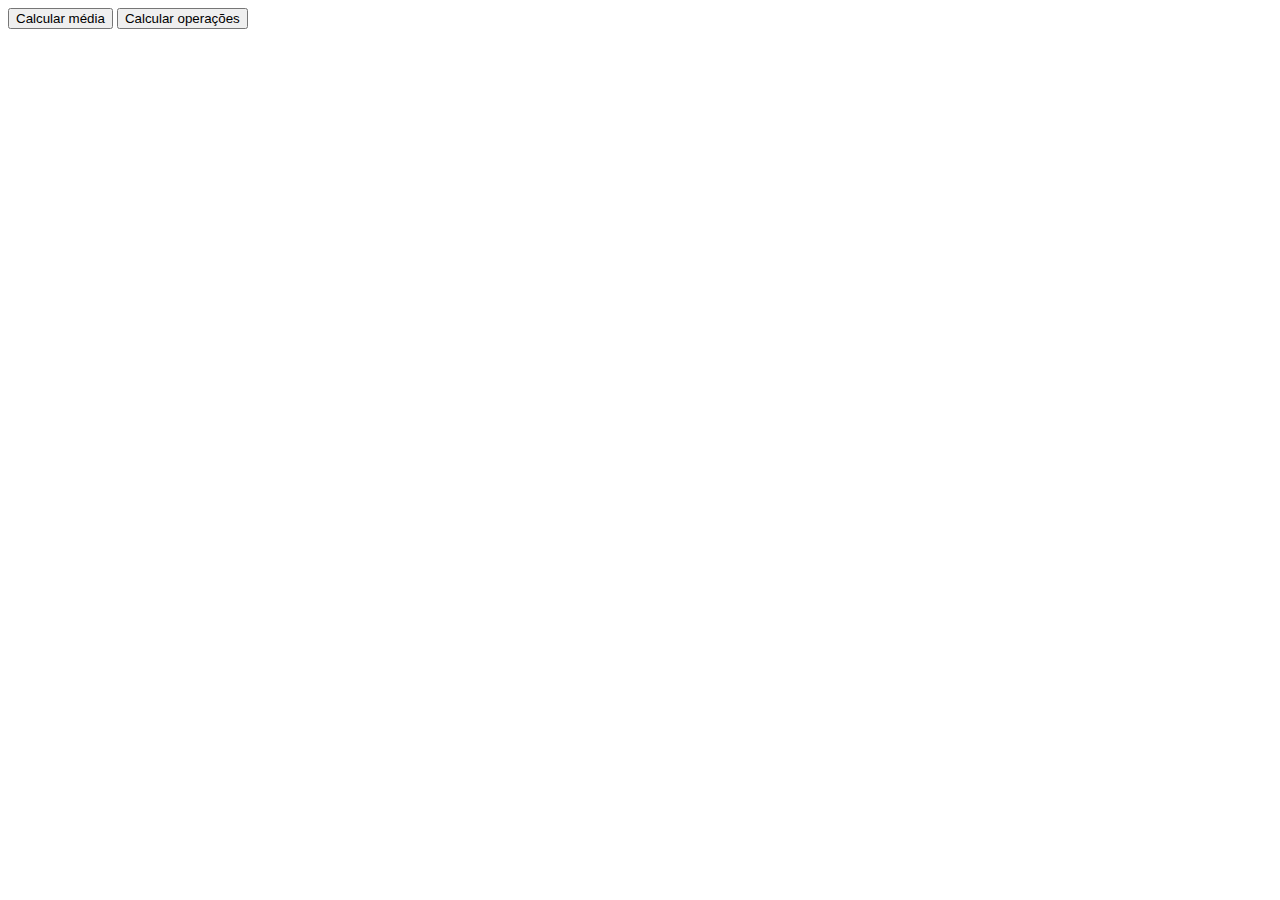
<file: atividade 6/index.html>
<!DOCTYPE html>
<html lang="pt-br">
<head>
    <meta charset="UTF-8">
    <meta name="viewport" content="width=device-width, initial-scale=1.0">
    <script src="operação.js"></script>
    <title>botões</title>
</head>
<body>
        <button onclick="calcularMedia()">Calcular média</button>
        <button onclick="calcularOperacoes()">Calcular operações</button>
</body>
</html>
</file>
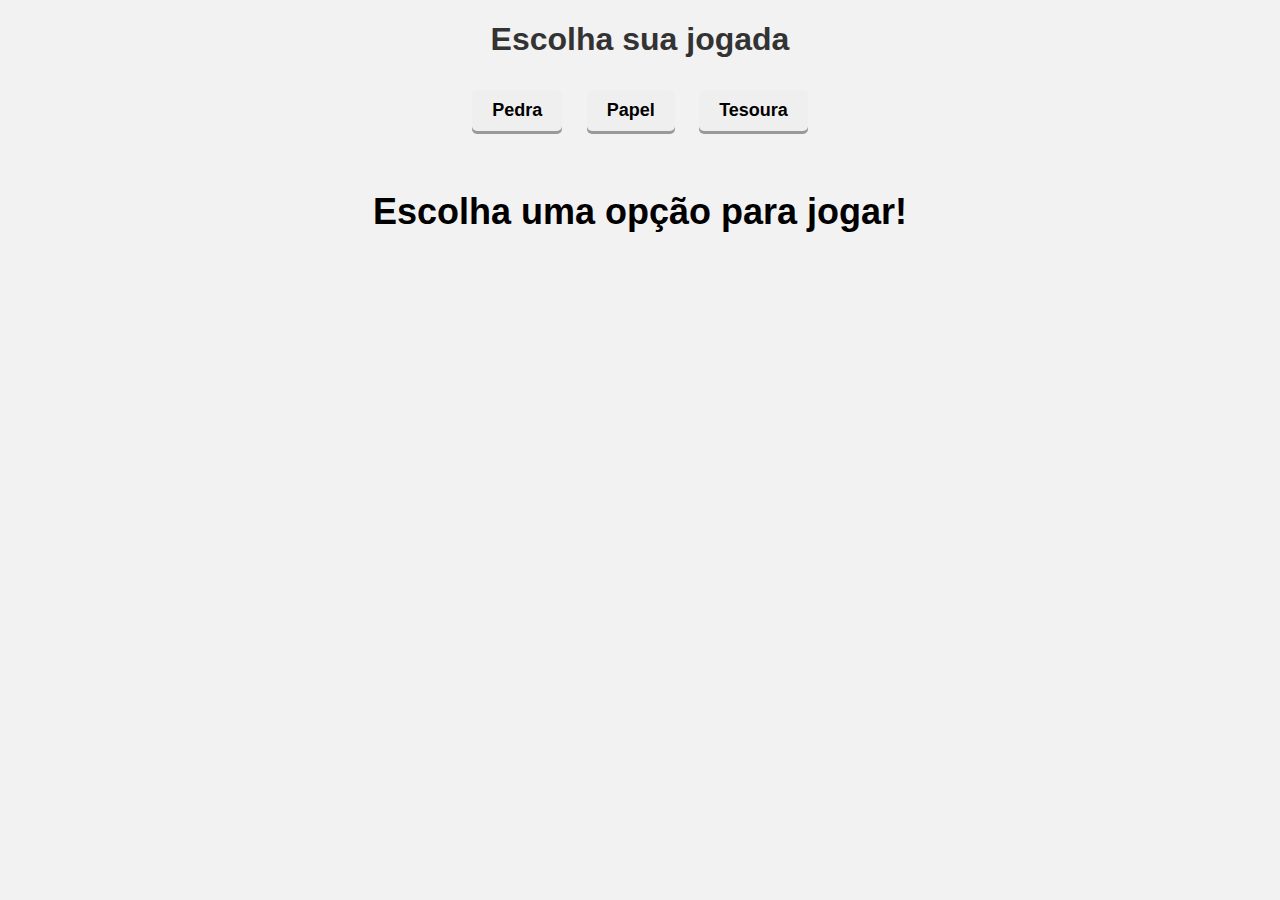
<file: Atividade 7/Index.html>
<!DOCTYPE html>
<html>
<head>
	<meta charset="utf-8">
	<title>Pedra, papel ou tesoura</title>
	<link rel="stylesheet" type="text/css" href="index.css">
</head>
<body>
    <h1>Escolha sua jogada</h1>
    <div>
      <button id="pedra">Pedra</button>
      <button id="papel">Papel</button>
      <button id="tesoura">Tesoura</button>
    </div>
    <div id="result">
      <span>Escolha uma opção para jogar!</span>
    </div>
    <div id="computer-choice"></div>
    <script src="operação.js"></script>
</body>
</html>
</file>
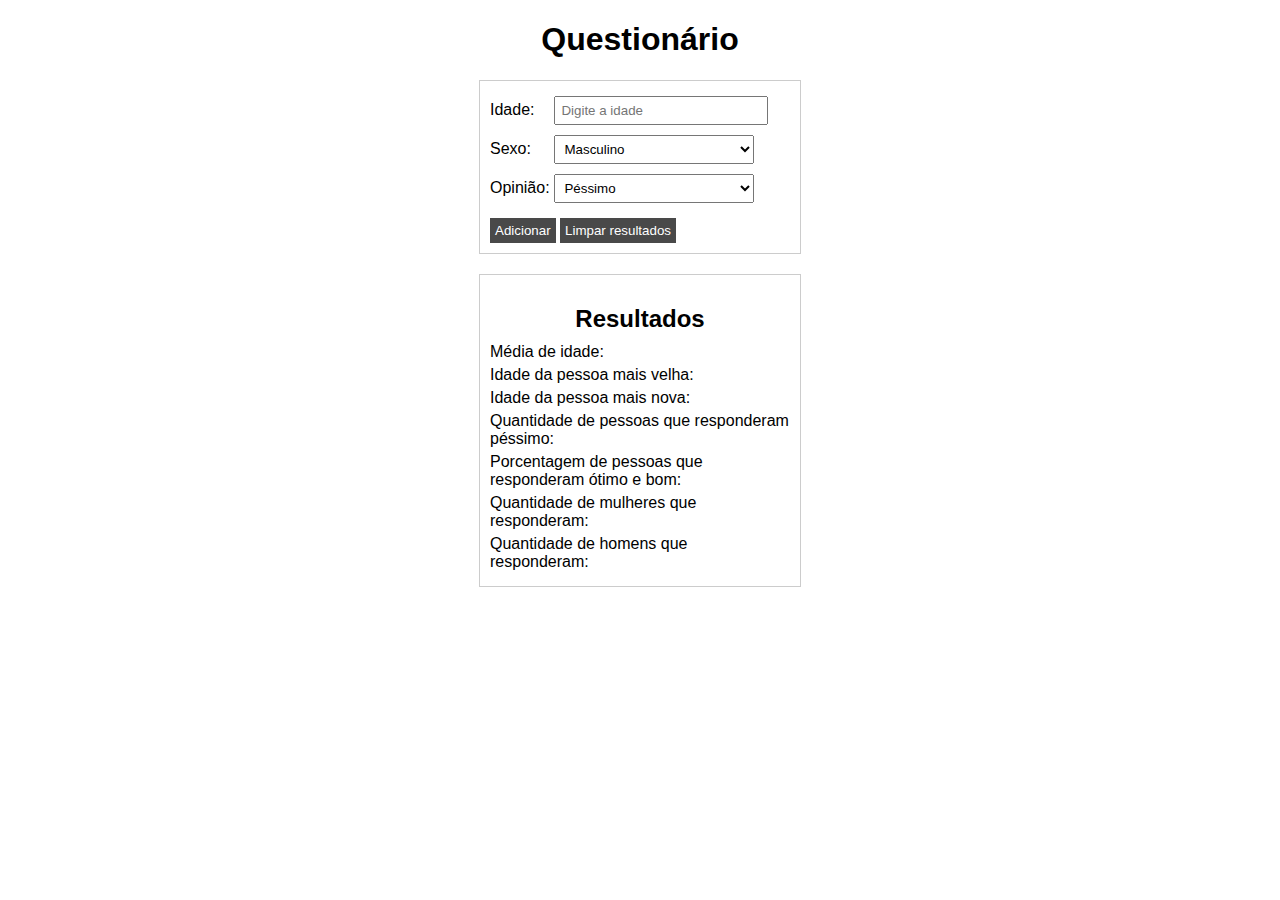
<file: Atividade 8/index.html>
<!DOCTYPE html>
<html>
<head>
  <meta charset="UTF-8">
  <title>Questionário</title>
  <link rel="stylesheet" href="index.css">
</head>
<body>
  <h1>Questionário</h1>
  <div class="questionario">
    <label for="idade">Idade:</label>
    <input type="number" id="idade" placeholder="Digite a idade"><br>

    <label for="sexo">Sexo:</label>
    <select id="sexo">
      <option value="M">Masculino</option>
      <option value="F">Feminino</option>
    </select><br>

    <label for="opiniao">Opinião:</label>
    <select id="opiniao">
      <option value="1">Péssimo</option>
      <option value="2">Regular</option>
      <option value="3">Bom</option>
      <option value="4">Ótimo</option>
    </select><br>

    <button id="adicionar">Adicionar</button>
    <button id="limpar">Limpar resultados</button>
  </div>

  <div class="resultados">
    <h2>Resultados</h2>
    <p>Média de idade: <span id="media-idade"></span></p>
    <p>Idade da pessoa mais velha: <span id="max-idade"></span></p>
    <p>Idade da pessoa mais nova: <span id="min-idade"></span></p>
    <p>Quantidade de pessoas que responderam péssimo: <span id="qtd-pessimo"></span></p>
    <p>Porcentagem de pessoas que responderam ótimo e bom: <span id="perc-otimo-bom"></span></p>
    <p>Quantidade de mulheres que responderam: <span id="qtd-mulheres"></span></p>
    <p>Quantidade de homens que responderam: <span id="qtd-homens"></span></p>
  </div>

  <script src="index.js"></script>
</body>
</html>
</file>
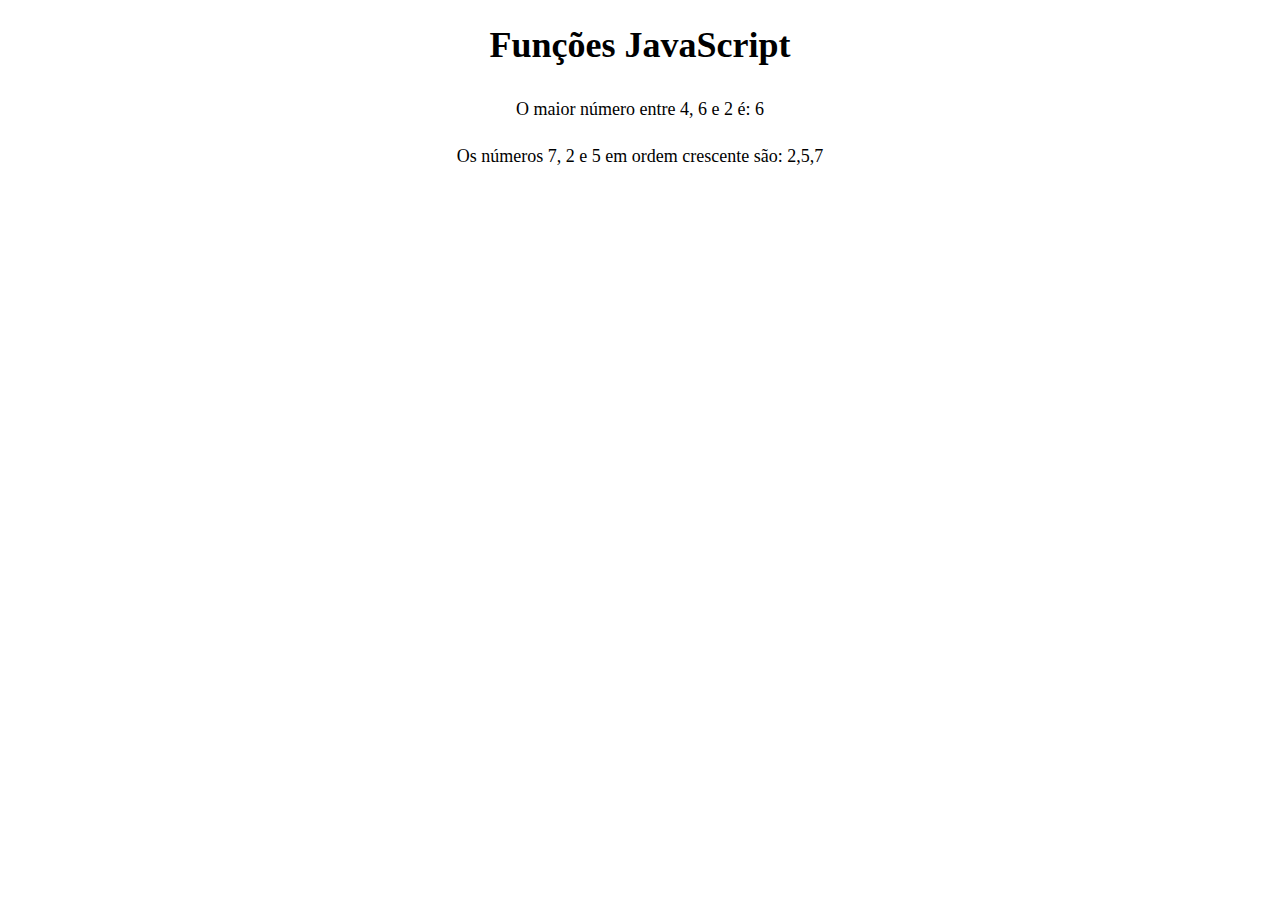
<file: Atividade 9/index.html>
<!DOCTYPE html>
<html>
  <head>
    <meta charset="UTF-8">
    <title>Funções JavaScript</title>
    <link rel="stylesheet" href="index.css">
    <script src="index.js"></script>
  </head>
  <body>
    <h1>Funções JavaScript</h1>

    <p>O maior número entre 4, 6 e 2 é: <script>document.write(retornaMaiorNumero(4, 6, 2));</script></p>
    <p>Os números 7, 2 e 5 em ordem crescente são: <script>document.write(ordenaNumeros(7, 2, 5));</script></p>
  </body>
</html>
</file>
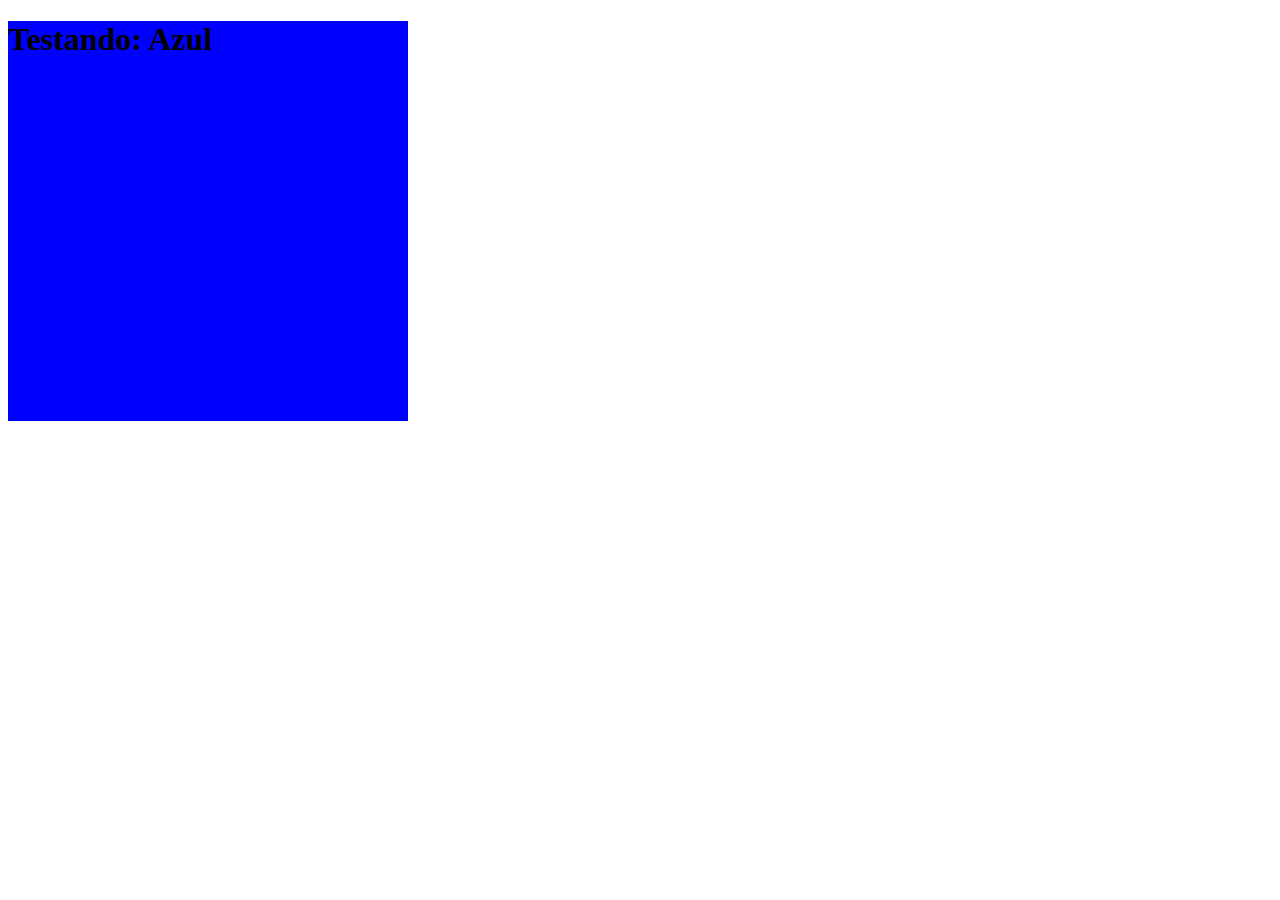
<file: Atividade Extra/index.html>
<!DOCTYPE html>
<html>
<head>
	<meta charset="UTF-8">
	<title>Exemplo de DIV que muda de cor</title>
    <link rel="stylesheet" href="index.css">
</head>
<body>
	<div id="divcolor">
        <h1>Testando: </h1>
    </div>
</body>
</html>
</file>
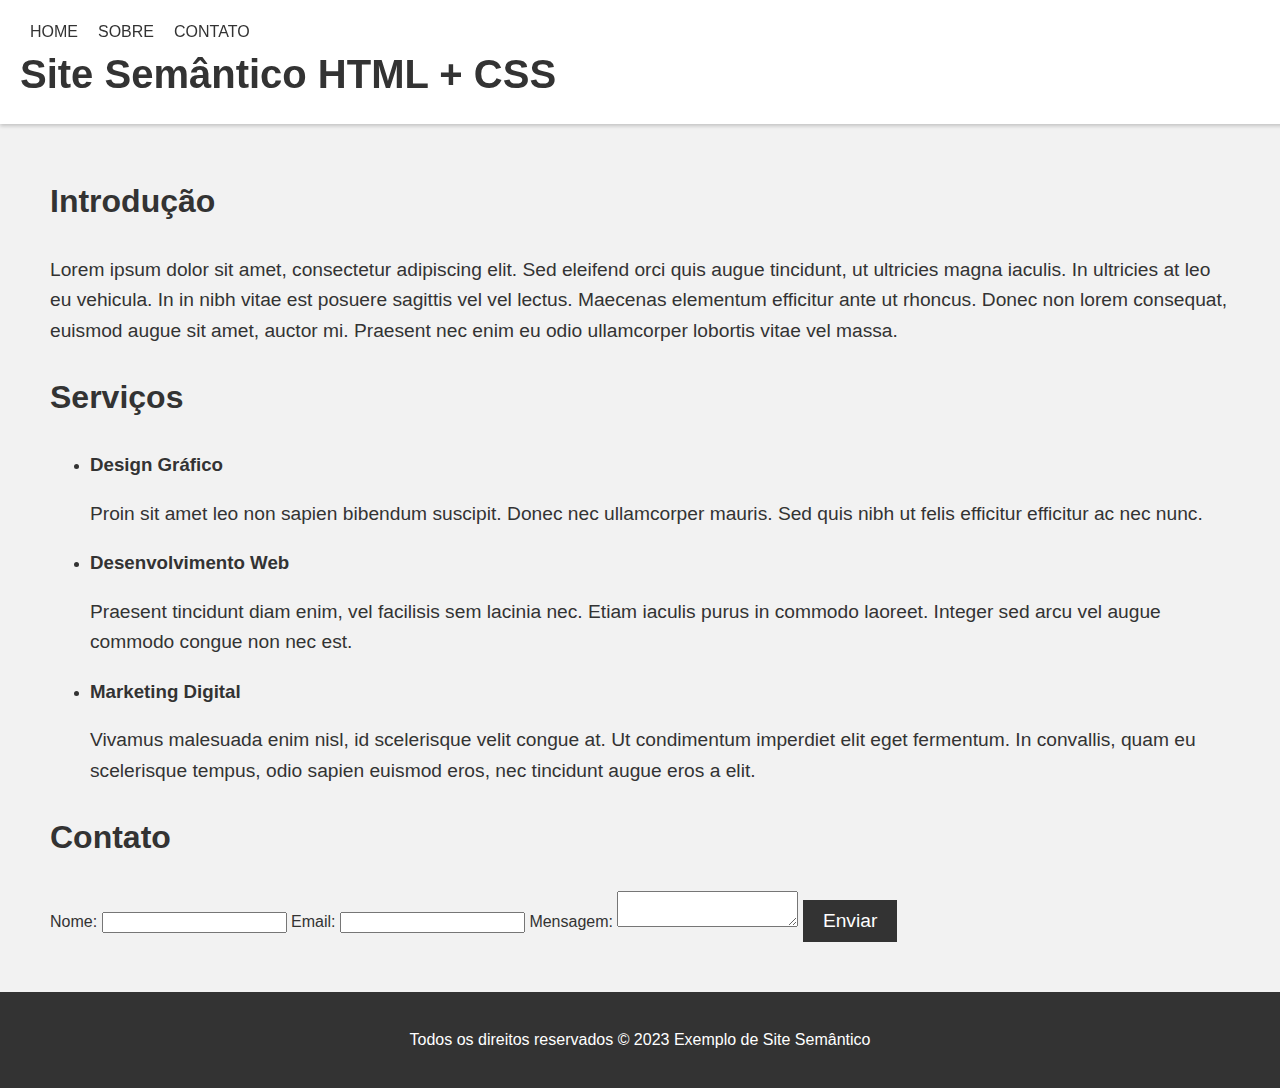
<file: Atividade Quatro/index.html>
<!DOCTYPE html>
<html lang="pt-br">
  <head>
    <meta charset="UTF-8">
    <meta name="viewport" content="width=device-width, initial-scale=1.0">
    <link rel="stylesheet" href="index.css">
    <title>Exemplo de Site Semântico</title>
  </head>
  <body>
    <header>
      <nav>
        <ul>
          <li><a href="#">Home</a></li>
          <li><a href="#">Sobre</a></li>
          <li><a href="#">Contato</a></li>
        </ul>
      </nav>
      <h1>Site Semântico HTML + CSS</h1>
    </header>

    <main>
      <section>
        <h2>Introdução</h2>
        <p>
          Lorem ipsum dolor sit amet, consectetur adipiscing elit. Sed eleifend orci quis augue tincidunt, ut ultricies magna iaculis. In ultricies at leo eu vehicula. In in nibh vitae est posuere sagittis vel vel lectus. Maecenas elementum efficitur ante ut rhoncus. Donec non lorem consequat, euismod augue sit amet, auctor mi. Praesent nec enim eu odio ullamcorper lobortis vitae vel massa.
        </p>
      </section>

      <section>
        <h2>Serviços</h2>
        <ul>
          <li>
            <h3>Design Gráfico</h3>
            <p>
              Proin sit amet leo non sapien bibendum suscipit. Donec nec ullamcorper mauris. Sed quis nibh ut felis efficitur efficitur ac nec nunc.
            </p>
          </li>
          <li>
            <h3>Desenvolvimento Web</h3>
            <p>
              Praesent tincidunt diam enim, vel facilisis sem lacinia nec. Etiam iaculis purus in commodo laoreet. Integer sed arcu vel augue commodo congue non nec est.
            </p>
          </li>
          <li>
            <h3>Marketing Digital</h3>
            <p>
              Vivamus malesuada enim nisl, id scelerisque velit congue at. Ut condimentum imperdiet elit eget fermentum. In convallis, quam eu scelerisque tempus, odio sapien euismod eros, nec tincidunt augue eros a elit.
            </p>
          </li>
        </ul>
      </section>

      <section>
        <h2>Contato</h2>
        <form action="#">
          <label for="nome">Nome:</label>
          <input type="text" id="nome" name="nome" required>

          <label for="email">Email:</label>
          <input type="email" id="email" name="email" required>

          <label for="mensagem">Mensagem:</label>
          <textarea id="mensagem" name="mensagem" required></textarea>

          <button type="submit">Enviar</button>
        </form>
      </section>
    </main>

    <footer>
      <p>Todos os direitos reservados &copy; 2023 Exemplo de Site Semântico</p>
    </footer>
  </body>
</html>
</file>
<file: Atividade 7/index.css>
body {
    font-family: Arial, sans-serif;
    text-align: center;
    background-color: #f2f2f2;
  }
  
  h1 {
    color: #333;
  }
  
  button {
    padding: 10px 20px;
    font-size: 18px;
    font-weight: bold;
    border-radius: 5px;
    border: none;
    margin: 10px;
    cursor: pointer;
    box-shadow: 0px 3px 0px #999;
  }
  
  button:hover {
    background-color: #ddd;
  }

computer-choice{
    font-size: 36px;
    margin-top: 50px;
    text-align: center;
}

#result {
  font-size: 36px;
  margin-top: 50px;
  text-align: center;
}

#result span {
  font-weight: bold;
}

.win {
  color: #28a745;
}

.lose {
  color: #dc3545;
}
</file>
<file: Atividade 8/index.css>
body {
    font-family: Arial, sans-serif;
    margin: 0;
    padding: 0;
  }
  
  h1 {
    text-align: center;
  }
  
  .questionario {
    margin: 20px auto;
    width: 300px;
    padding: 10px;
    border: 1px solid #ccc;
  }
  
  .questionario label {
    display: inline-block;
    width: 60px;
  }
  
  .questionario input,
  .questionario select {
    margin: 5px 0;
    padding: 5px;
    width: 200px;
  }
  
  .questionario button {
    margin-top: 10px;
    padding: 5px;
    background-color: #494949;
    color: #fff;
    border: none;
    cursor: pointer;
  }
  
  .questionario button:hover {
    background-color: #494949;
  }
  
  .resultados {
    margin: 20px auto;
    width: 300px;
    padding: 10px;
    border: 1px solid #ccc;
  }
  
  .resultados h2 {
    text-align: center;
    margin-bottom: 10px;
  }
  
  .resultados p {
    margin: 5px 0;
  }
  
  .resultados span {
    font-weight: bold;
  }
  
  .resultados button {
    margin-top: 10px;
    padding: 5px;
    background-color: #dc3545;
    color: #fff;
    border: none;
    cursor: pointer;
  }
  
  .resultados button:hover {
    background-color: #c82333;
  }
</file>
<file: Atividade 9/index.css>
h1 {
    font-size: 36px;
    font-weight: bold;
    text-align: center;
    margin-bottom: 30px;
  }
  
  p {
    font-size: 18px;
    line-height: 1.5;
    margin-bottom: 20px;
    text-align: center;
  }
  
  p script {
    font-weight: bold;
    color: gray;
  }
</file>
<file: Atividade Extra/index.css>
#divcolor {
    width: 400px;
    height: 400px;
}

@media (min-width: 1367px) and (max-width: 1920px){
    #divcolor {
        background-color: yellow;
    }
    #divcolor h1:after {
        content: "Amarelo";
    }
}

@media (min-width: 1081px) and (max-width: 1366px){
    #divcolor {
        background-color: blue;
    }
    #divcolor h1:after {
        content: "Azul";
    }
}

@media (min-width: 1025px) and (max-width: 1080px){
    #divcolor {
        background-color: red;
    }
    #divcolor h1:after {
        content: "vermelho";
    }
}

@media (min-width: 769px) and (max-width: 1024px){
    #divcolor {
        background-color: pink;
    }
    #divcolor h1:after {
        content: "Rosa";
    }
}

@media (min-width: 501px) and (max-width: 768px){
    #divcolor {
        background-color: orange;
    }
    #divcolor h1:after {
        content: "Laranja";
    }
}

@media screen and (max-width: 500px) {
    #divcolor {
        background-color: gray;
    }
    #divcolor h1:after {
        content: "Cinza";
    }
}
</file>
<file: Atividade Quatro/index.css>
/* Estilos para o corpo do documento */
body {
    font-family: Arial, sans-serif;
    background-color: #f2f2f2;
    color: #333;
    line-height: 1.5;
    margin: 0;
    padding: 0;
  }
  
  /* Estilos para o cabeçalho */
  header {
    background-color: #fff;
    box-shadow: 0 2px 4px rgba(0, 0, 0, 0.2);
    padding: 20px;
    position: fixed;
    top: 0;
    width: 100%;
    z-index: 1;
  }
  
  /* Estilos para o logotipo */
  header h1 {
    font-size: 2.5rem;
    margin: 0;
  }
  
  /* Estilos para a navegação principal */
  nav {
    display: flex;
    justify-content: space-between;
    align-items: center;
  }
  
  nav ul {
    list-style: none;
    margin: 0;
    padding: 0;
    display: flex;
  }
  
  nav li {
    margin: 0 10px;
  }
  
  nav a {
    color: #333;
    text-decoration: none;
    text-transform: uppercase;
  }
  
  nav a:hover {
    color: #000;
  }
  
  /* Estilos para a seção principal */
  main {
    padding: 50px;
    margin-top: 100px;
  }
  
  /* Estilos para o título da seção */
  main h2 {
    font-size: 2rem;
    margin-bottom: 30px;
  }
  
  /* Estilos para o texto da seção */
  main p {
    font-size: 1.2rem;
    line-height: 1.6;
    margin-bottom: 20px;
  }
  
  /* Estilos para o botão da seção */
  main button {
    background-color: #333;
    border: none;
    color: #fff;
    padding: 10px 20px;
    font-size: 1.2rem;
    cursor: pointer;
  }
  
  main button:hover {
    background-color: #000;
  }
  
  /* Estilos para o rodapé */
  footer {
    background-color: #333;
    color: #fff;
    padding: 20px;
    text-align: center;
  }
</file>
